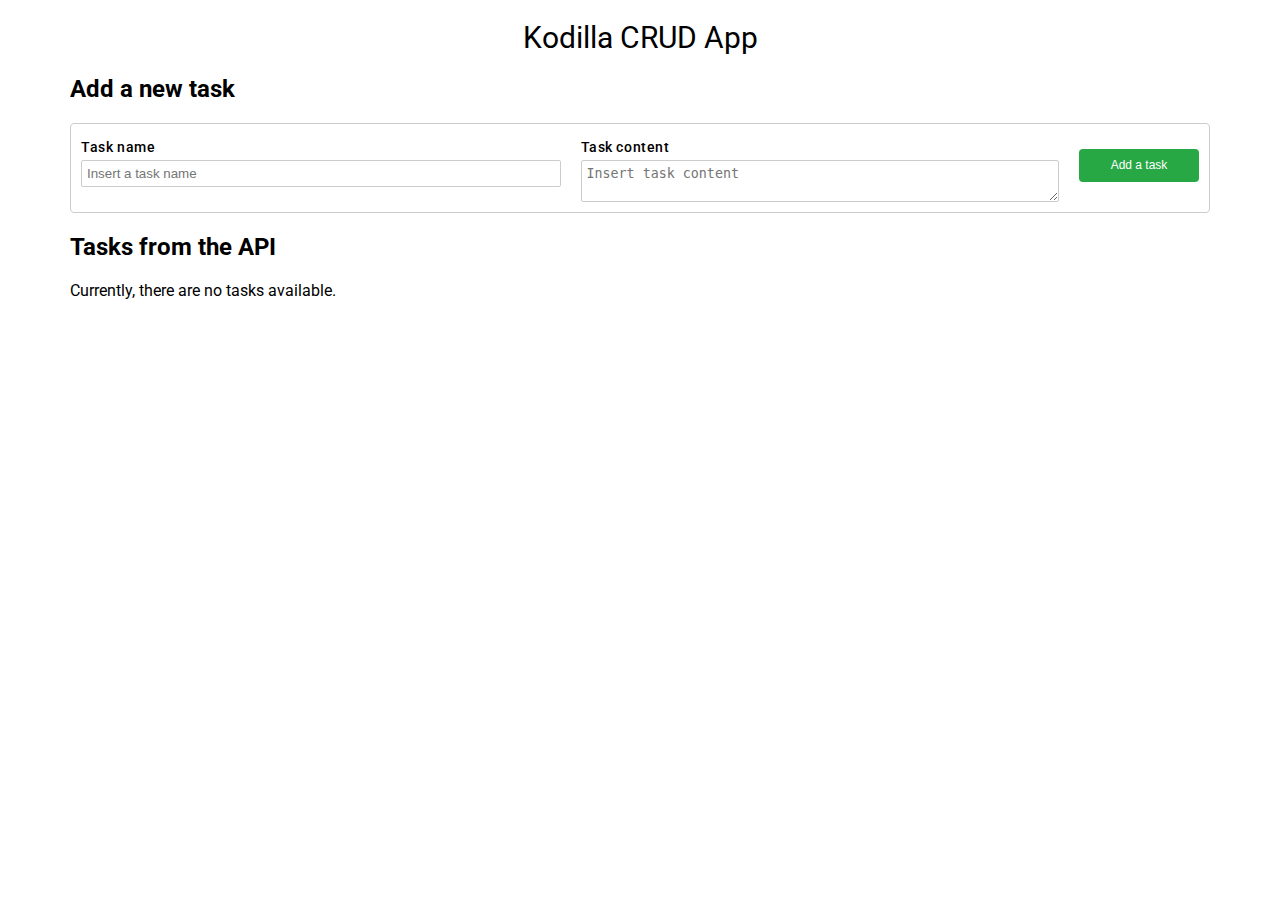
<file: src/main/resources/frontend/index.html>
<!DOCTYPE html>
<html lang="en">
<head>
    <meta charset="UTF-8">
    <meta name="viewport" content="width=device-width, user-scalable=no, initial-scale=1.0, maximum-scale=1.0, minimum-scale=1.0">
    <meta http-equiv="X-UA-Compatible" content="ie=edge">
    <title>CRUD</title>
    <link rel="stylesheet" href="style.css">
    <link href="https://fonts.googleapis.com/css?family=Roboto:400,400i,500,500i,700,700i&subset=latin-ext" rel="stylesheet">
</head>
<body>
<h1 class="kodilla-heading kodilla-heading--main">Kodilla CRUD App</h1>

<main class="crud container">
    <section class="datatable">
        <h2>Add a new task</h2>
        <form
                class="datatable__row datatable__row--add"
                method="POST"
                action="http://localhost:8080/v1/task/createTask"
                data-task-add-form
        >
            <fieldset class="datatable__row-section datatable__row-section--input-section">
                <label class="datatable__input-label">
                    Task name
                </label>
                <input type="text" name="title" placeholder="Insert a task name" required minlength="3">
            </fieldset>

            <fieldset class="datatable__row-section datatable__row-section--input-section">
                <label class="datatable__input-label">
                    Task content
                </label>
                <textarea name="content" placeholder="Insert task content" required minlength="3"></textarea>
            </fieldset>

            <fieldset class="datatable__row-section datatable__row-section--button-section">
                <button type="submit" data-task-add-button class="datatable__button">Add a task</button>
            </fieldset>
        </form>
    </section>
    <section class="datatable">
        <h2>Tasks from the API</h2>
        <div class="datatable__tasks-container" data-tasks-container></div>
    </section>
</main>

<div class="template" data-datatable-row-template>
    <form class="datatable__row" data-task-id="0">
        <fieldset class="datatable__row-section datatable__row-section--input-section" data-task-name-section>
            <label class="datatable__input-label">
                Task name
            </label>
            <input type="text" name="title" placeholder="Insert a new task name" data-task-name-input required minlength="3">
            <p class="datatable__field-value" data-task-name-paragraph></p>
        </fieldset>

        <fieldset class="datatable__row-section datatable__row-section--input-section" data-task-content-section>
            <label class="datatable__input-label">
                Task content
            </label>
            <textarea name="title" placeholder="Insert new task content" data-task-content-input required minlength="3"></textarea>
            <p class="datatable__field-value" data-task-content-paragraph></p>
        </fieldset>

        <fieldset class="datatable__row-section datatable__row-section--button-section">
            <button type="button" data-task-submit-update-button class="datatable__button datatable__button--editing ">Submit update</button>
            <button type="button" data-task-edit-abort-button class="datatable__button datatable__button--editing">Abort update</button>
            <button type="button" data-task-edit-button class="datatable__button">Edit</button>
            <button type="button" data-task-delete-button class="datatable__button">Delete</button>
        </fieldset>
    </form>
</div>

<script src="jquery-3.3.1.min.js"></script>
<script src="script.js"></script>
</body>
</html>
</file>
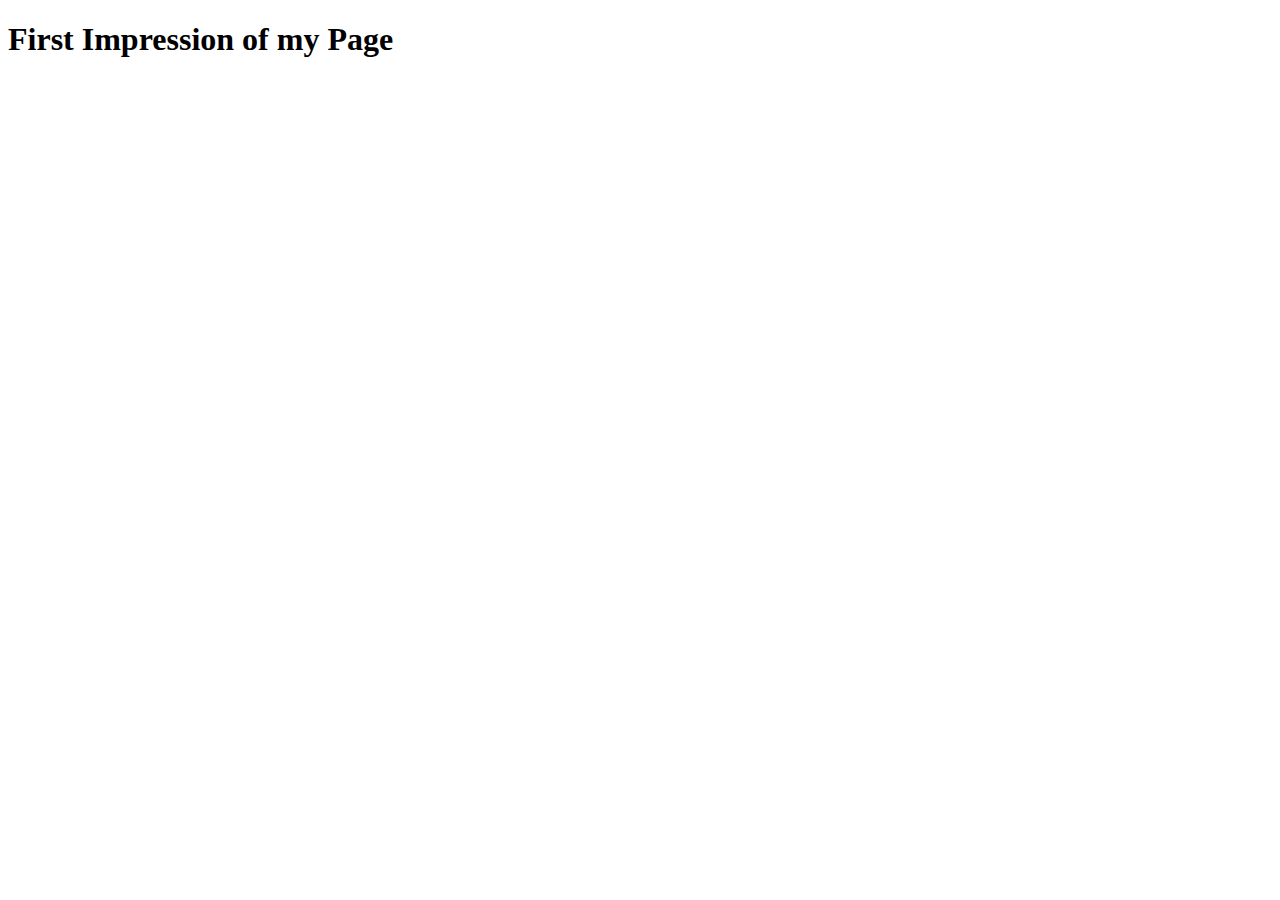
<file: src/main/resources/templates/index.html>
<!DOCTYPE html>
<html lang="en" xmlns:th="http://www.thymeleaf.org">
<head>
    <meta charset="UTF-8"></meta>
    <title>My Welcome Page</title>
</head>
<body>
    <h1>First Impression of my Page</h1>
    <!--/*@thymesVar id="variable" type="com.crud.tasks.controller.StaticWebPageController"*/-->
    <span th:text="${variable}"></span>
    <br></br>
    <!--/*@thymesVar id="two" type="com.crud.tasks.controller.StaticWebPageController"*/-->
    <span th:text="${two + ' * ' + two + ' = ' + two * two}"></span>
    <br></br>
    <!--/*@thymesVar id="two" type="com.crud.tasks.controller.StaticWebPageController"*/-->
    <span th:text="${two + ' * ' + two + ' + ' + two + ' = ' + (two * two + two)}"></span>
    <br></br>
    <!--/*@thymesVar id="two" type="com.crud.tasks.controller.StaticWebPageController"*/-->
    <span th:text="${two + ' - ' + two + ' * ' + two + ' = ' + (two - two * two)}"></span>
</body>
</html>
</file>
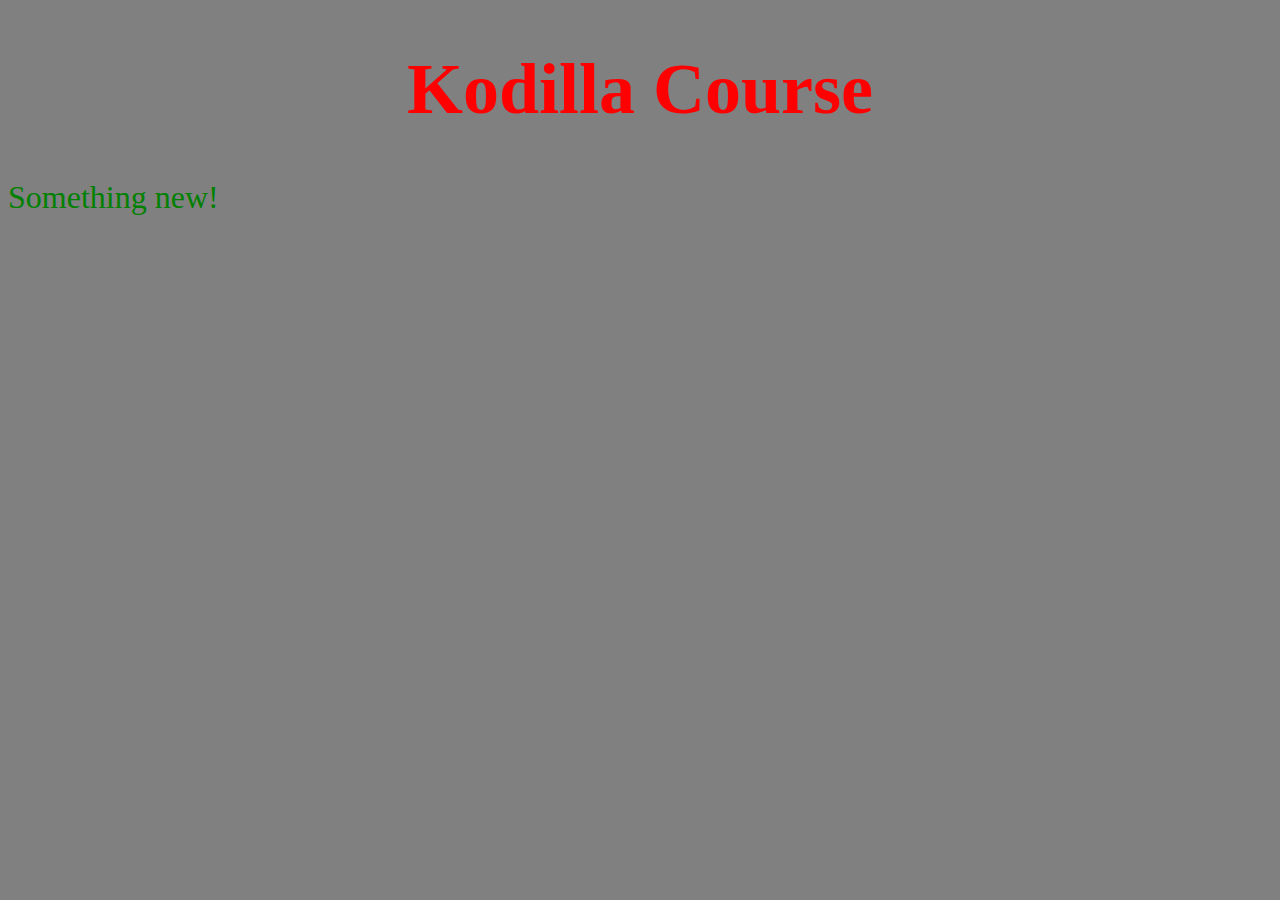
<file: src/main/resources/task14_1.html>
<!DOCTYPE html>
<html>
    <head>
        <link rel="stylesheet" type="text/css" href="task14_1.css">
    </head>
    <body>
        <h1>Kodilla Course</h1>
        <p>Something new!</p>
    </body>
</html>
</file>
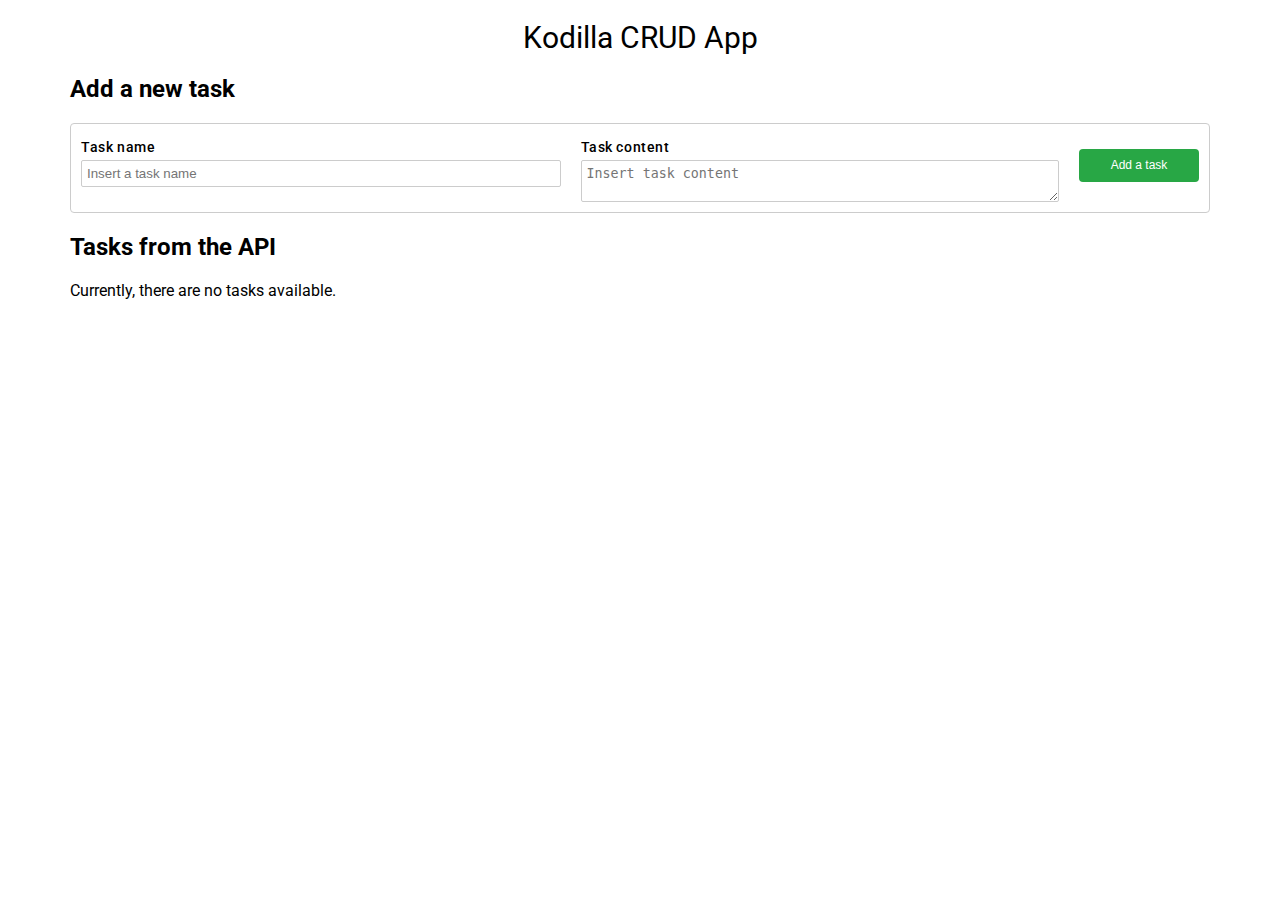
<file: src/main/resources/frontend/index1.html>
<html lang="en">
<head>
    <meta charset="UTF-8">
    <meta name="viewport" content="width=device-width, user-scalable=no, initial-scale=1.0, maximum-scale=1.0, minimum-scale=1.0">
    <meta http-equiv="X-UA-Compatible" content="ie=edge">
    <title>CRUD</title>
    <link rel="stylesheet" href="style.css">
    <link href="https://fonts.googleapis.com/css?family=Roboto:400,400i,500,500i,700,700i&subset=latin-ext" rel="stylesheet">
</head>
<body>
<h1 class="kodilla-heading kodilla-heading--main">Kodilla CRUD App</h1>

<main class="crud container">
    <section class="datatable">
        <h2>Add a new task</h2>
        <form
                class="datatable__row datatable__row--add"
                method="POST"
                action="http://localhost:8080/v1/task/createTask"
                data-task-add-form
        >
            <fieldset class="datatable__row-section datatable__row-section--input-section">
                <label class="datatable__input-label">
                    Task name
                </label>
                <input type="text" name="title" placeholder="Insert a task name" required minlength="3">
            </fieldset>

            <fieldset class="datatable__row-section datatable__row-section--input-section">
                <label class="datatable__input-label">
                    Task content
                </label>
                <textarea name="content" placeholder="Insert task content" required minlength="3"></textarea>
            </fieldset>

            <fieldset class="datatable__row-section datatable__row-section--button-section">
                <button type="submit" data-task-add-button class="datatable__button">Add a task</button>
            </fieldset>
        </form>
    </section>
    <section class="datatable">
        <h2>Tasks from the API</h2>
        <div class="datatable__tasks-container" data-tasks-container></div>
    </section>
</main>

<div class="template" data-datatable-row-template>
    <form class="datatable__row" data-task-id="0">
        <fieldset class="datatable__row-section datatable__row-section--input-section" data-task-name-section>
            <label class="datatable__input-label">
                Task name
            </label>
            <input type="text" name="title" placeholder="Insert a new task name" data-task-name-input required minlength="3">
            <p class="datatable__field-value" data-task-name-paragraph></p>
        </fieldset>

        <fieldset class="datatable__row-section datatable__row-section--input-section" data-task-content-section>
            <label class="datatable__input-label">
                Task content
            </label>
            <textarea name="title" placeholder="Insert new task content" data-task-content-input required minlength="3"></textarea>
            <p class="datatable__field-value" data-task-content-paragraph></p>
        </fieldset>

        <div class="datatable__row-section-wrapper">
            <fieldset class="datatable__row-section datatable__row-section--button-section">
                <button type="button" data-task-submit-update-button class="datatable__button datatable__button--editing ">Submit update</button>
                <button type="button" data-task-edit-abort-button class="datatable__button datatable__button--editing">Abort update</button>
                <button type="button" data-task-edit-button class="datatable__button">Edit</button>
                <button type="button" data-task-delete-button class="datatable__button">Delete</button>
            </fieldset>

            <fieldset class="datatable__row-section datatable__row-section--trello-section">
                <select class="datatable__select" name="board-name" data-board-name-select>
                    <option disabled selected>--- select an board ---</option>
                </select>
                <select class="datatable__select" name="list-name" data-list-name-select>
                    <option disabled selected>--- select a list ---</option>
                </select>
                <button type="button" data-trello-card-creation-trigger class="datatable__button datatable__button--card-creation">
                    Create a card
                </button>
            </fieldset>
        </div>
    </form>
</div>

<script src="jquery-3.3.1.min.js"></script>
<script src="script.js"></script>

</body>
</html>
</file>
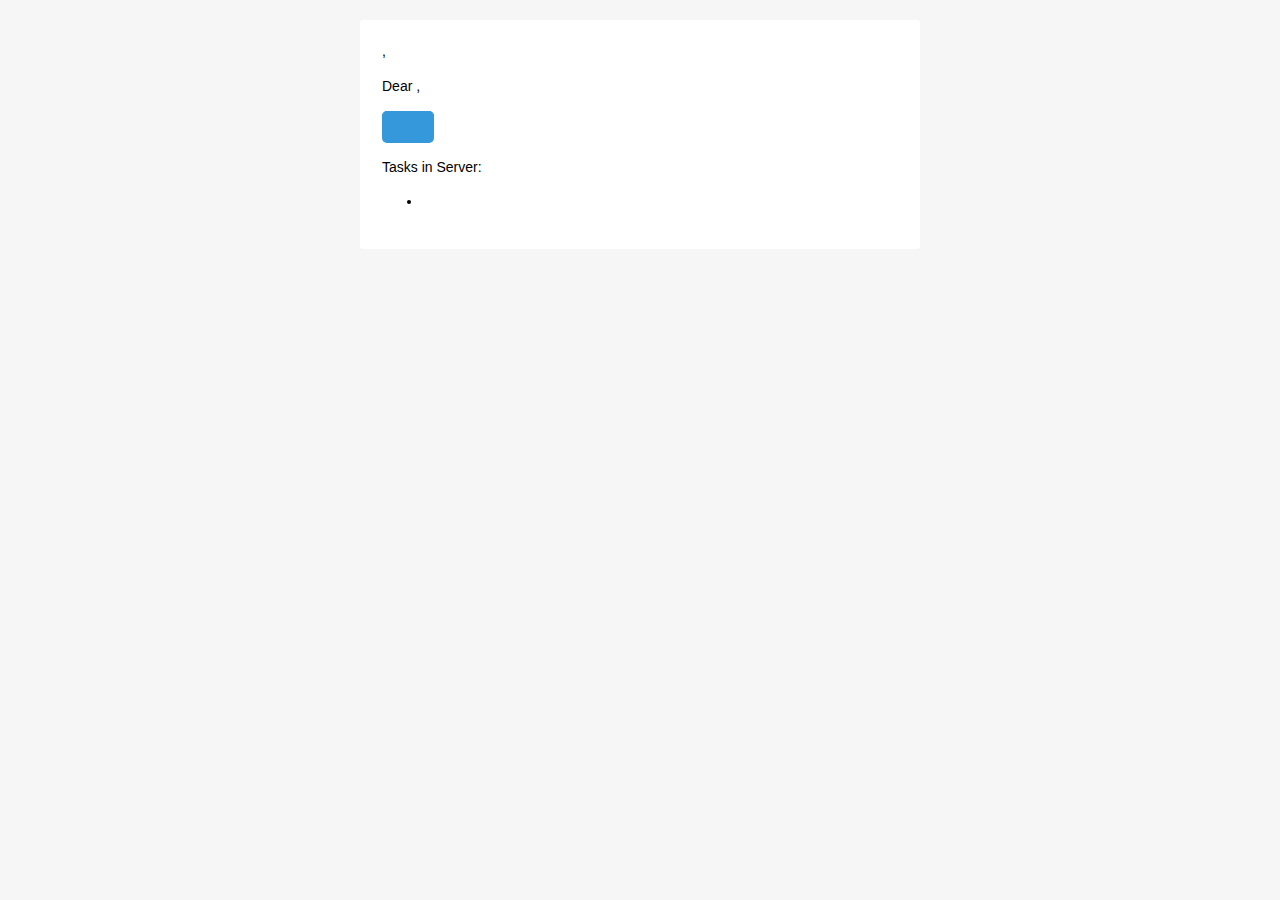
<file: src/main/resources/templates/mail/created-scheduler-info-mail.html>
<!DOCTYPE html>
<html xmlns="http://www.w3.org/1999/xhtml" xmlns:th="http://www.thymeleaf.org">
<head>
    <meta name="viewport" content="width=device-width">
    <meta http-equiv="Content-Type" content="text/html; charset=UTF-8">
    <title>Trello Card</title>
    <style>
        @media only screen and (max-width: 620px) {
            table[class=body] h1 {
                font-size: 28px !important;
                margin-bottom: 10px !important;
            }
            table[class=body] p,
            table[class=body] ul,
            table[class=body] ol,
            table[class=body] td,
            table[class=body] span,
            table[class=body] a {
                font-size: 16px !important;
            }
            table[class=body] .wrapper,
            table[class=body] .article {
                padding: 10px !important;
            }
            table[class=body] .content {
                padding: 0 !important;
            }
            table[class=body] .container {
                padding: 0 !important;
                width: 100% !important;
            }
            table[class=body] .main {
                border-left-width: 0 !important;
                border-radius: 0 !important;
                border-right-width: 0 !important;
            }
            table[class=body] .btn table {
                width: 100% !important;
            }
            table[class=body] .btn a {
                width: 100% !important;
            }
            table[class=body] .img-responsive {
                height: auto !important;
                max-width: 100% !important;
                width: auto !important;
            }
        }

        @media all {
            .ExternalClass {
                width: 100%;
            }
            .ExternalClass,
            .ExternalClass p,
            .ExternalClass span,
            .ExternalClass font,
            .ExternalClass td,
            .ExternalClass div {
                line-height: 100%;
            }
            .apple-link a {
                color: inherit !important;
                font-family: inherit !important;
                font-size: inherit !important;
                font-weight: inherit !important;
                line-height: inherit !important;
                text-decoration: none !important;
            }
            .btn-primary table td:hover {
                background-color: #34495e !important;
            }
            .btn-primary a:hover {
                background-color: #34495e !important;
                border-color: #34495e !important;
            }
        }
    </style>
</head>
<body class="" style="background-color: #f6f6f6; font-family: sans-serif; -webkit-font-smoothing: antialiased;
 font-size: 14px; line-height: 1.4; margin: 0; padding: 0; -ms-text-size-adjust: 100%; -webkit-text-size-adjust: 100%;">
<table border="0" cellpadding="0" cellspacing="0" class="body" style="border-collapse: separate; mso-table-lspace: 0pt;
mso-table-rspace: 0pt; width: 100%; background-color: #f6f6f6;">
    <tr>
        <td style="font-family: sans-serif; font-size: 14px; vertical-align: top;"> </td>
        <td class="container" style="font-family: sans-serif; font-size: 14px; vertical-align: top; display: block;
         Margin: 0 auto; max-width: 580px; padding: 10px; width: 580px;">
            <div class="content" style="box-sizing: border-box; display: block; Margin: 0 auto; max-width: 580px;
            padding: 10px;">

                <!-- START CENTERED WHITE CONTAINER -->
                <span class="preheader" style="color: transparent; display: none; height: 0; max-height: 0; max-width: 0;
                 opacity: 0; overflow: hidden; mso-hide: all; visibility: hidden; width: 0;" th:text="${preview}"></span>
                <table class="main" style="border-collapse: separate; mso-table-lspace: 0pt;
                mso-table-rspace: 0pt; width: 100%; background: #ffffff; border-radius: 3px;">

                    <!-- START MAIN CONTENT AREA -->
                    <tr>
                        <td class="wrapper" style="font-family: sans-serif; font-size: 14px; vertical-align: top;
                        box-sizing: border-box; padding: 20px;">
                            <table border="0" cellpadding="0" cellspacing="0" style="border-collapse: separate;
                            mso-table-lspace: 0pt; mso-table-rspace: 0pt; width: 100%;">
                                <tr>
                                    <td style="font-family: sans-serif; font-size: 14px; vertical-align: top;">
                                        <p th:if="${is_friend}" style="font-family: sans-serif; font-size: 14px;
                                        font-weight: normal; margin: 0; Margin-bottom: 15px;">
                                            <span th:text="${companyConfig.getAdminName()}"></span>,</p>
                                        <p th:unless="${is_friend}" style="font-family: sans-serif; font-size: 14px;
                                        font-weight: normal; margin: 0; Margin-bottom: 15px;">
                                            Dear <span th:text="${companyConfig.getAdminName()}"></span>,</p>
                                        <p style="font-family: sans-serif; font-size: 14px; font-weight: normal;
                                         margin: 0; Margin-bottom: 15px;" th:text="${message}"></p>

                                        <table border="0" cellpadding="0" cellspacing="0" class="btn btn-primary"
                                               style="border-collapse: separate; mso-table-lspace: 0pt;
                                               mso-table-rspace: 0pt; width: 100%; box-sizing: border-box;">
                                            <tbody>
                                            <tr>
                                                <td align="left" style="font-family: sans-serif; font-size: 14px;
                                                vertical-align: top; padding-bottom: 15px;">
                                                    <table th:if="${show_button}" border="0" cellpadding="0" cellspacing="0"
                                                           style="border-collapse: separate; mso-table-lspace: 0pt;
                                                           mso-table-rspace: 0pt; width: auto;">
                                                        <tbody>
                                                        <tr>
                                                            <td style="font-family: sans-serif; font-size: 14px;
                                                             vertical-align: top; background-color: #3498db;
                                                              border-radius: 5px; text-align: center;">
                                                                <a th:href="${tasks_url}" th:text="${button}"
                                                                   target="_blank" style="display: inline-block;
                                                                 color: #ffffff; background-color: #3498db;
                                                                 border-radius: 5px; box-sizing: border-box; cursor: pointer;
                                                                 text-decoration: none; font-size: 14px; font-weight: bold;
                                                                  margin: 0; padding: 12px 25px;
                                                                 text-transform: capitalize; border: 1px solid #3498db;"></a>
                                                            </td>
                                                        </tr>
                                                        </tbody>
                                                    </table>
                                                </td>
                                            </tr>
                                            </tbody>
                                        </table>
                                        <p style="font-family: sans-serif; font-size: 14px; font-weight: normal;
                                        margin: 0; Margin-bottom: 15px;">
                                           Tasks in Server:
                                        </p>
                                        <ul th:each="task : ${tasks_in_db}">
                                            <li th:text="${task}"></li>
                                        </ul>
                                        <p style="font-family: sans-serif; font-size: 14px; font-weight: normal;
                                        margin: 0; Margin-bottom: 15px;" th:text="${goodbye_message}"></p>
                                    </td>
                                </tr>
                            </table>
                        </td>
                    </tr>

                    <!-- END MAIN CONTENT AREA -->
                </table>

                <!-- START FOOTER -->
                <div class="footer" style="clear: both; Margin-top: 10px; text-align: center; width: 100%;">
                    <table border="0" cellpadding="0" cellspacing="0" style="border-collapse: separate;
                     mso-table-lspace: 0pt; mso-table-rspace: 0pt; width: 100%;">
                        <tr>
                            <td class="content-block" style="font-family: sans-serif; vertical-align: top;
                            padding-bottom: 10px; padding-top: 10px; font-size: 12px; color: #999999; text-align: center;">
                                <span class="apple-link" style="color: #999999; font-size: 12px; text-align: center;"
                                      th:text="${company_name}"></span>
                                <br><span class="apple-link" style="color: #999999; font-size: 12px; text-align: center;"
                                          th:text="${company_address + ' ' + company_address_number}"></span>
                                <br><span class="apple-link" style="color: #999999; font-size: 12px; text-align: center;"
                                          th:text="${'Phone number: ' + company_phone}"></span>
                            </td>
                            </td>
                        </tr>
                    </table>
                </div>
                <!-- END FOOTER -->

                <!-- END CENTERED WHITE CONTAINER -->
            </div>
        </td>
        <td style="font-family: sans-serif; font-size: 14px; vertical-align: top;"> </td>
    </tr>
</table>
</body>
</html>
</file>
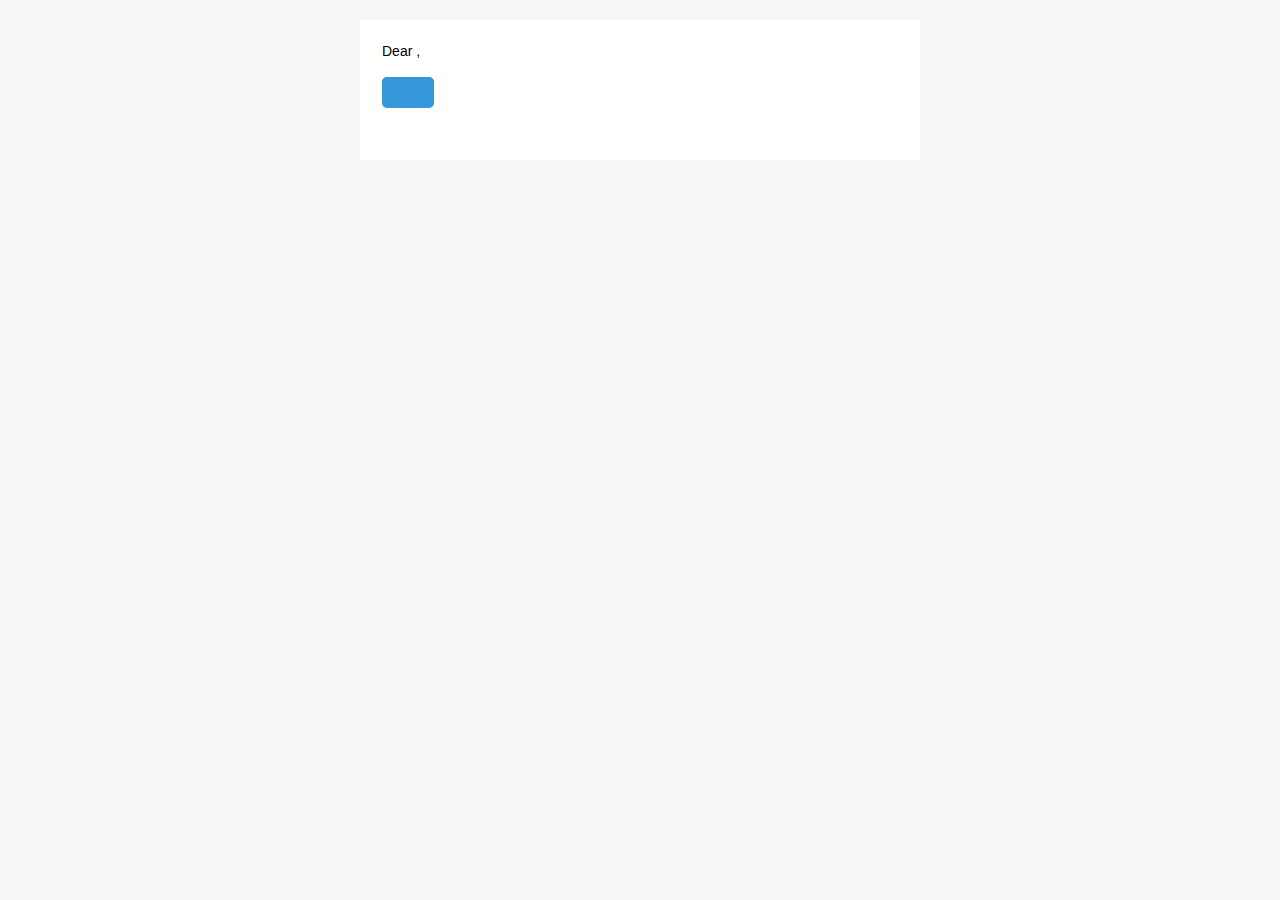
<file: src/main/resources/templates/mail/created-trello-card-mail.html>
<!DOCTYPE html>
<html xmlns="http://www.w3.org/1999/xhtml" xmlns:th="http://www.thymeleaf.org">
<head>
    <meta name="viewport" content="width=device-width">
    <meta http-equiv="Content-Type" content="text/html; charset=UTF-8">
    <title>Trello Card</title>
    <style>
        @media only screen and (max-width: 620px) {
            table[class=body] h1 {
                font-size: 28px !important;
                margin-bottom: 10px !important;
            }
            table[class=body] p,
            table[class=body] ul,
            table[class=body] ol,
            table[class=body] td,
            table[class=body] span,
            table[class=body] a {
                font-size: 16px !important;
            }
            table[class=body] .wrapper,
            table[class=body] .article {
                padding: 10px !important;
            }
            table[class=body] .content {
                padding: 0 !important;
            }
            table[class=body] .container {
                padding: 0 !important;
                width: 100% !important;
            }
            table[class=body] .main {
                border-left-width: 0 !important;
                border-radius: 0 !important;
                border-right-width: 0 !important;
            }
            table[class=body] .btn table {
                width: 100% !important;
            }
            table[class=body] .btn a {
                width: 100% !important;
            }
            table[class=body] .img-responsive {
                height: auto !important;
                max-width: 100% !important;
                width: auto !important;
            }
        }

        @media all {
            .ExternalClass {
                width: 100%;
            }
            .ExternalClass,
            .ExternalClass p,
            .ExternalClass span,
            .ExternalClass font,
            .ExternalClass td,
            .ExternalClass div {
                line-height: 100%;
            }
            .apple-link a {
                color: inherit !important;
                font-family: inherit !important;
                font-size: inherit !important;
                font-weight: inherit !important;
                line-height: inherit !important;
                text-decoration: none !important;
            }
            .btn-primary table td:hover {
                background-color: #34495e !important;
            }
            .btn-primary a:hover {
                background-color: #34495e !important;
                border-color: #34495e !important;
            }
        }
    </style>
</head>
<body class="" style="background-color: #f6f6f6; font-family: sans-serif; -webkit-font-smoothing: antialiased;
 font-size: 14px; line-height: 1.4; margin: 0; padding: 0; -ms-text-size-adjust: 100%; -webkit-text-size-adjust: 100%;">
<table border="0" cellpadding="0" cellspacing="0" class="body" style="border-collapse: separate; mso-table-lspace: 0pt;
mso-table-rspace: 0pt; width: 100%; background-color: #f6f6f6;">
    <tr>
        <td style="font-family: sans-serif; font-size: 14px; vertical-align: top;"> </td>
        <td class="container" style="font-family: sans-serif; font-size: 14px; vertical-align: top; display: block;
         Margin: 0 auto; max-width: 580px; padding: 10px; width: 580px;">
            <div class="content" style="box-sizing: border-box; display: block; Margin: 0 auto; max-width: 580px;
            padding: 10px;">

                <!-- START CENTERED WHITE CONTAINER -->
                <span class="preheader" style="color: transparent; display: none; height: 0; max-height: 0; max-width: 0;
                 opacity: 0; overflow: hidden; mso-hide: all; visibility: hidden; width: 0;">PREVIEW_MESSAGE</span>
                <table class="main" style="border-collapse: separate; mso-table-lspace: 0pt;
                mso-table-rspace: 0pt; width: 100%; background: #ffffff; border-radius: 3px;">

                    <!-- START MAIN CONTENT AREA -->
                    <tr>
                        <td class="wrapper" style="font-family: sans-serif; font-size: 14px; vertical-align: top;
                        box-sizing: border-box; padding: 20px;">
                            <table border="0" cellpadding="0" cellspacing="0" style="border-collapse: separate;
                            mso-table-lspace: 0pt; mso-table-rspace: 0pt; width: 100%;">
                                <tr>
                                    <td style="font-family: sans-serif; font-size: 14px; vertical-align: top;">
                                        <p style="font-family: sans-serif; font-size: 14px;
                                        font-weight: normal; margin: 0; Margin-bottom: 15px;">
                                            Dear <span th:text="${admin_name}"></span>,</p>
                                        <p style="font-family: sans-serif; font-size: 14px; font-weight: normal;
                                         margin: 0; Margin-bottom: 15px;" th:text="${message}"></p>
                                        <table border="0" cellpadding="0" cellspacing="0" class="btn btn-primary"
                                               style="border-collapse: separate; mso-table-lspace: 0pt;
                                               mso-table-rspace: 0pt; width: 100%; box-sizing: border-box;">
                                            <tbody>
                                            <tr>
                                                <td align="left" style="font-family: sans-serif; font-size: 14px;
                                                vertical-align: top; padding-bottom: 15px;">
                                                    <table border="0" cellpadding="0" cellspacing="0"
                                                           style="border-collapse: separate; mso-table-lspace: 0pt;
                                                           mso-table-rspace: 0pt; width: auto;">
                                                        <tbody>
                                                        <tr>
                                                            <td style="font-family: sans-serif; font-size: 14px;
                                                             vertical-align: top; background-color: #3498db;
                                                              border-radius: 5px; text-align: center;">
                                                                <a th:href="${tasks_url}" th:text="${button}"
                                                                   target="_blank" style="display: inline-block;
                                                                 color: #ffffff; background-color: #3498db;
                                                                 border-radius: 5px; box-sizing: border-box; cursor: pointer;
                                                                 text-decoration: none; font-size: 14px; font-weight: bold;
                                                                  margin: 0; padding: 12px 25px;
                                                                 text-transform: capitalize; border: 1px solid #3498db;"></a>
                                                            </td>
                                                        </tr>
                                                        </tbody>
                                                    </table>
                                                </td>
                                            </tr>
                                            </tbody>
                                        </table>
                                        <p style="font-family: sans-serif; font-size: 14px; font-weight: normal;
                                        margin: 0; Margin-bottom: 15px;" th:text="${goodbye_message}"></p>
                                    </td>
                                </tr>
                            </table>
                        </td>
                    </tr>

                    <!-- END MAIN CONTENT AREA -->
                </table>

                <!-- START FOOTER -->
                <div class="footer" style="clear: both; Margin-top: 10px; text-align: center; width: 100%;">
                    <table border="0" cellpadding="0" cellspacing="0" style="border-collapse: separate;
                     mso-table-lspace: 0pt; mso-table-rspace: 0pt; width: 100%;">
                        <tr>
                            <td class="content-block" style="font-family: sans-serif; vertical-align: top;
                            padding-bottom: 10px; padding-top: 10px; font-size: 12px; color: #999999; text-align: center;">
                                <span class="apple-link" style="color: #999999; font-size: 12px; text-align: center;"
                                      th:text="${company_name}"></span>
                               <br><span class="apple-link" style="color: #999999; font-size: 12px; text-align: center;"
                                         th:text="${company_address + ' ' + company_address_number}"></span>
                               <br><span class="apple-link" style="color: #999999; font-size: 12px; text-align: center;"
                                         th:text="${'Phone number: ' + company_phone}"></span>
                            </td>
                            </td>
                        </tr>
                    </table>
                </div>
                <!-- END FOOTER -->

                <!-- END CENTERED WHITE CONTAINER -->
            </div>
        </td>
        <td style="font-family: sans-serif; font-size: 14px; vertical-align: top;"> </td>
    </tr>
</table>
</body>
</html>
</file>
<file: src/main/resources/frontend/style.css>
html {
    font-family: 'Roboto', sans-serif;
    box-sizing: border-box;
    font-size: 16px;
    font-weight: normal;
    margin: 0;
    padding: 0; }

input,
textarea {
    width: 100%;
    padding: 5px;
    margin: 0;
    border-radius: 2px;
    border: 1px solid #ccc; }

body {
    margin: 0;
    padding: 0; }

*,
*::before,
*::after {
    box-sizing: inherit; }

.crud {
    margin-bottom: 20px; }

.container {
    padding-right: 15px;
    padding-left: 15px;
    margin-right: auto;
    margin-left: auto; }

@media (min-width: 768px) {
    .container {
        width: 750px; } }

@media (min-width: 992px) {
    .container {
        width: 970px; } }

@media (min-width: 1200px) {
    .container {
        width: 1170px; } }

.kodilla-heading--main {
    margin: 20px auto;
    text-align: center;
    font-size: 30px;
    font-weight: 400; }

.datatable__row {
    display: flex;
    flex-flow: row nowrap;
    justify-content: flex-start;
    align-items: stretch;
    border: 1px solid #ccc;
    border-bottom: none;
    margin: 0; }

.datatable__row-section-wrapper {
    display: flex;
    flex-grow: 1;
    justify-content: space-around; }

.datatable__row:first-of-type {
    border-top-left-radius: 4px;
    border-top-right-radius: 4px; }

.datatable__row:last-of-type {
    border-bottom: 1px solid #ccc;
    border-bottom-left-radius: 4px;
    border-bottom-right-radius: 4px; }

.datatable__row input,
.datatable__row textarea {
    display: none; }

.datatable__row .datatable__button--editing {
    display: none; }

.datatable__row--editing input,
.datatable__row--editing textarea {
    display: block; }

.datatable__row--editing .datatable__field-value {
    display: none; }

.datatable__row--editing .datatable__button {
    display: none; }

.datatable__row--editing .datatable__button--editing,
.datatable__row--editing .datatable__button--card-creation {
    display: block; }

.datatable__row--add input,
.datatable__row--add textarea {
    display: block; }

.datatable__field-value {
    margin-bottom: 0;
    font-size: 14px; }

.datatable__row-section {
    border: none;
    margin: 0;
    padding: 10px;
    flex-grow: 1; }

.datatable__row-section--button-section,
.datatable__row-section--trello-section {
    margin-left: auto;
    align-self: center;
    flex-shrink: 1;
    flex-grow: 0;
    display: flex;
    flex-flow: column nowrap;
    justify-content: space-around;
    align-items: center; }

.datatable__input-label {
    display: block;
    text-align: left;
    font-size: 14px;
    margin: 5px auto;
    font-weight: 500;
    letter-spacing: 0.6px; }

.datatable__button {
    color: #fff;
    background-color: #28a745;
    display: block;
    margin-bottom: 5px;
    font-weight: 400;
    text-align: center;
    white-space: nowrap;
    vertical-align: middle;
    user-select: none;
    border: 1px solid transparent;
    padding: 8px 12px;
    font-size: 12px;
    min-width: 120px;
    line-height: 1.25;
    border-radius: 4px; }

.datatable__select {
    display: block;
    margin-bottom: 10px; }

.datatable__tasks-container:empty {
    position: relative; }

.datatable__tasks-container:empty::after {
    content: 'Currently, there are no tasks available.'; }

.template {
    display: none; }
</file>
<file: src/main/resources/task14_1.css>
body {
    background-color: grey;
}

h1 {
    text-align: center;
    color:  red;
    font-size: 72px;
}

p {
    text-align: left;
    color:  green;
    font-size: 32px;
}
</file>
